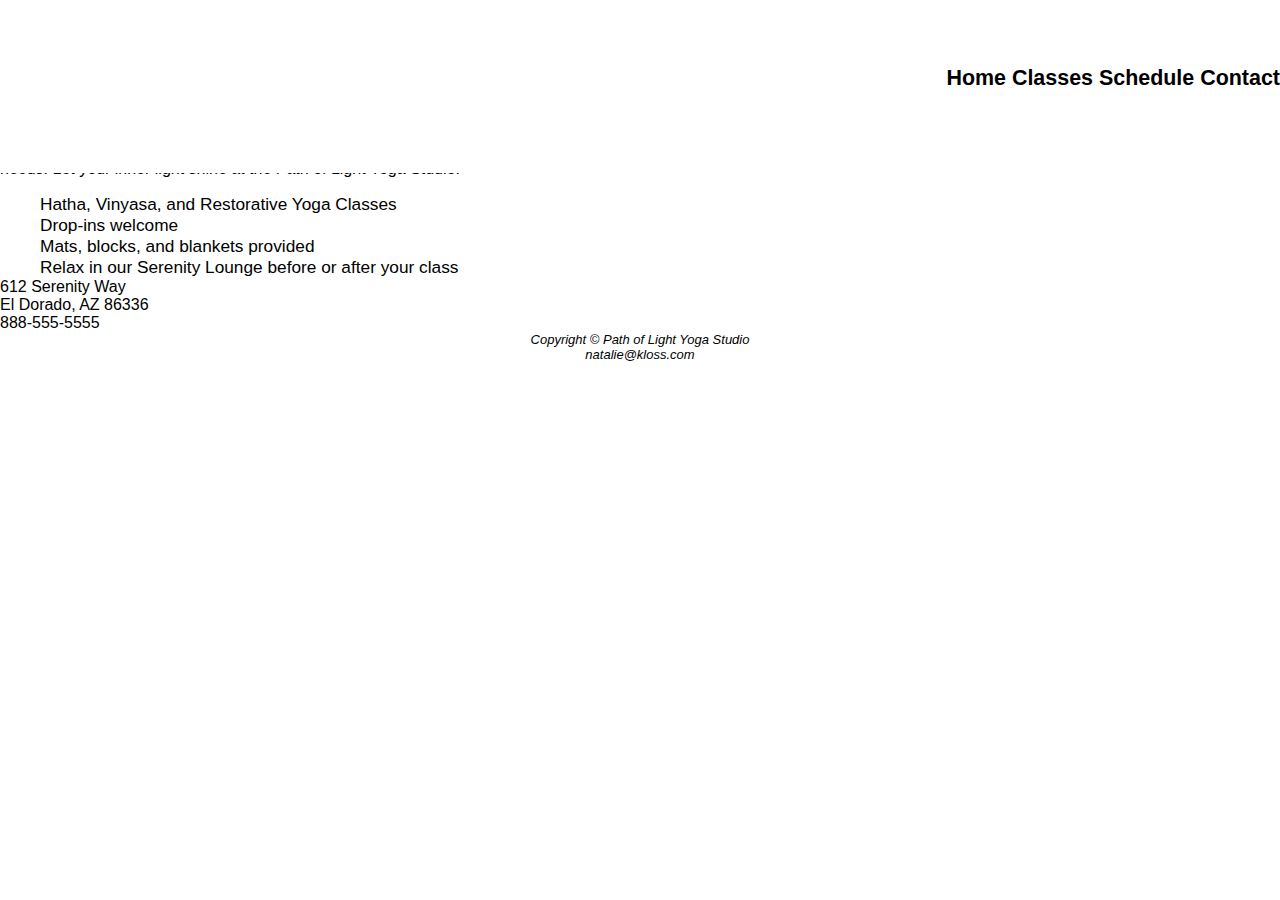
<file: index.html>
<!DOCTYPE html>
<html lang="en">
<head>
    <title>Path of Yoga Studio</title>
    <meta charset="UTF-8">
    <link rel="stylesheet" href="yoga.css">
<h1> Path of Light Yoga Studio
<body>
</html>
 <nav> <h6> Home  Classes Schedule  Contact</nav>
<img source="yogadoor.jpg" align="right" height=" 200" width="500" alt="yoga door">
<h2> Find Your Inner Light </h2>
<p> Path of Light Yoga Studio provides all levels of yoga practice in a tranquil, peaceful environment.
    Whether you are new to yoga or an experienced practitioner, our dedicated instructors can develop a practice
    to meet your needs. Let your inner light shine at the Path of Light Yoga Studio.
<ul> <li>  Hatha, Vinyasa, and Restorative Yoga Classes</li>
<li> Drop-ins welcome </li>
    <li>Mats, blocks, and blankets provided </li>
<li> Relax in our Serenity Lounge before or after your class </li>
</ul>
</body>
612 Serenity Way <div></div>
El Dorado, AZ 86336 <div> </div>
888-555-5555 <div> </div>
<footer> Copyright &copy; Path of Light Yoga Studio <br> natalie@kloss.com </footer>
</file>
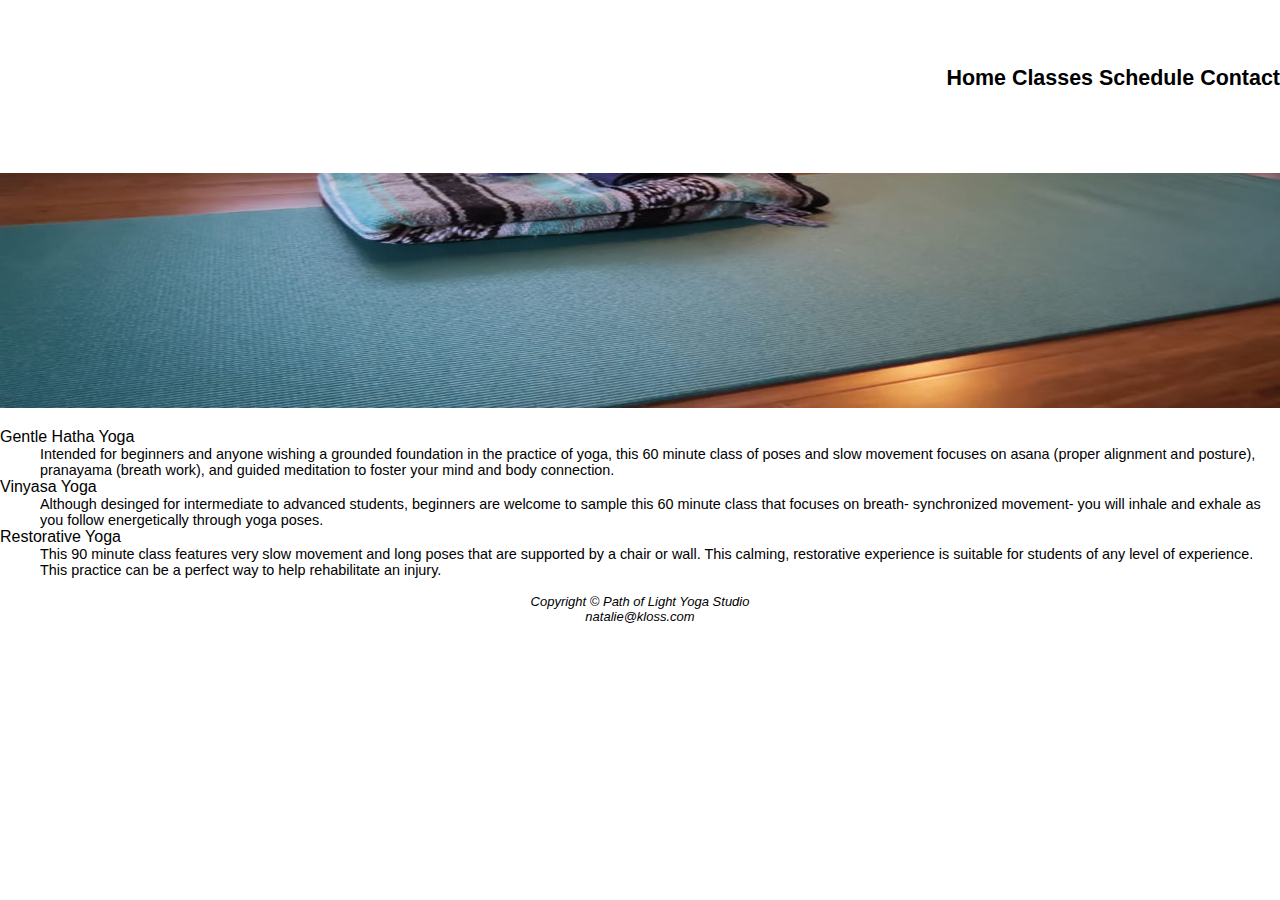
<file: classes.html>
<!DOCTYPE html>
<html lang="en">
<h1> Path of Light Yoga Studio <head>
    <meta charset="UTF-8">
    <title>Path of Yoga Studio: Classes </title>
    <link rel="stylesheet" href="yoga.css">
</head>
<body>
 <nav> <h6> Home  Classes Schedule  Contact</nav>
<h2> Yoga Classes </h2>
 <div> <img src="yogamat.jpg" width="100%" height="300" alt="Yoga Mat" </div>
<dl>
<dt> Gentle Hatha Yoga </dt>
    <dd> Intended for beginners and anyone wishing a grounded foundation in the practice of yoga,
    this 60 minute class of poses and slow movement focuses on asana (proper alignment and posture),
    pranayama (breath work), and guided meditation to foster your mind and body connection. </dd>
    <dt> Vinyasa Yoga </dt>
    <dd> Although desinged for intermediate to advanced students, beginners are welcome to sample
    this 60 minute class that focuses on breath- synchronized movement- you will
    inhale and exhale as you follow energetically through yoga poses.</dd>
<dt> Restorative Yoga </dt>
    <dd> This 90 minute class features very slow movement and long poses that are supported by a chair or wall.
    This calming, restorative experience is suitable for students of any level of experience.
    This practice can be a perfect way to help rehabilitate an injury. </dd>
</dl>
<footer> Copyright &copy; Path of Light Yoga Studio <br> natalie@kloss.com </footer>
</body>
</html>
</file>
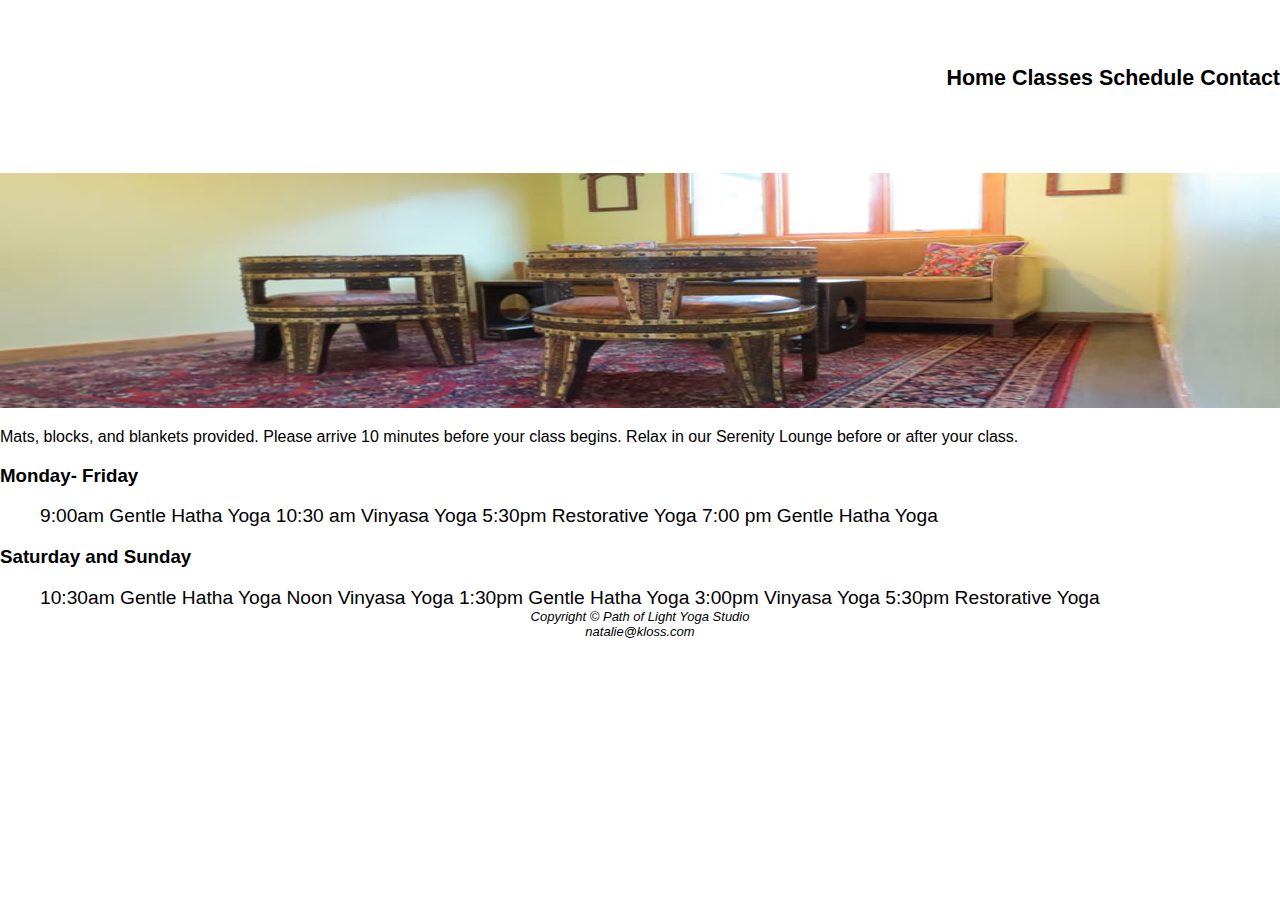
<file: schedule.html>
<!DOCTYPE html>
<html lang="en">
<h1> Path of Light Yoga Studio <head>
  <meta charset="UTF-8">
  <title>Path of Yoga Studio: Schedule </title>
    <link rel="stylesheet" href="yoga.css">
</head>
  <body>
  <nav> <h6> Home  Classes Schedule  Contact</nav>
  <h2> Yoga Schedule </h2>
  <div> <img src="yogalounge.jpg" width="100%" height="300" alt="Yoga Lounge" </div>
 <p> Mats, blocks, and blankets provided. Please arrive 10 minutes before your class begins.
   Relax in our Serenity Lounge before or after your class.</p>
  <h3> Monday- Friday </h3>
  <ul>
    9:00am Gentle Hatha Yoga
    10:30 am Vinyasa Yoga
    5:30pm Restorative Yoga
    7:00 pm Gentle Hatha Yoga
  </ul>
  <h3> Saturday and Sunday</h3>
  <ul>
    10:30am Gentle Hatha Yoga
    Noon Vinyasa Yoga
    1:30pm Gentle Hatha Yoga
    3:00pm Vinyasa Yoga
    5:30pm Restorative Yoga
  </ul>
  <footer> Copyright &copy; Path of Light Yoga Studio <br> natalie@kloss.com </footer>
  </body>
</html>
</file>
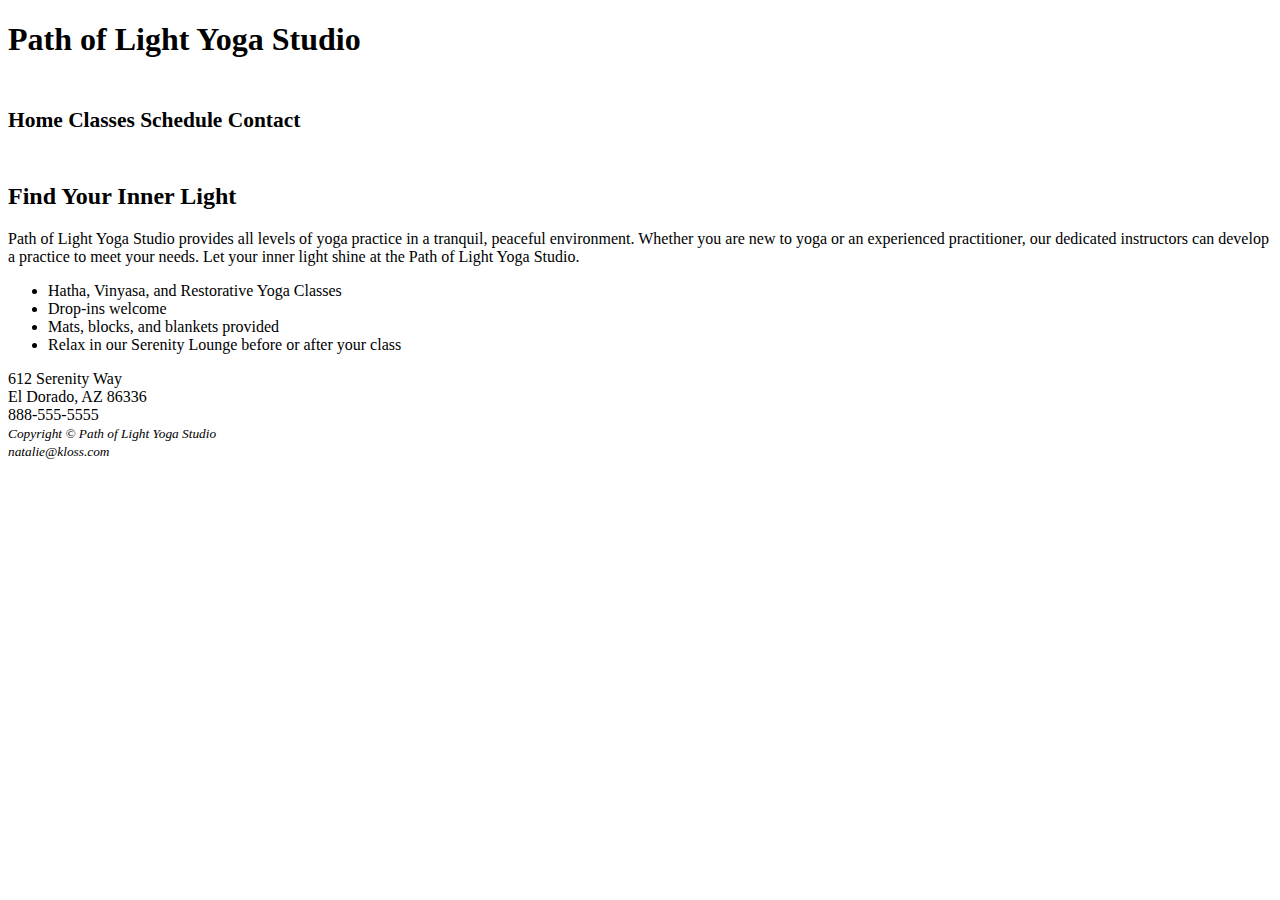
<file: yoga.html>
<!DOCTYPE html>
<html lang="en">
<h1> Path of Light Yoga Studio
    <meta charset="UTF-8">
    <title>Path of Yoga Studio</title>
<body>
</body>
</html>
<b> <nav> <h6> Home  Classes Schedule  Contact</nav></b>
<h2> Find Your Inner Light </h2>
<p> Path of Light Yoga Studio provides all levels of yoga practice in a tranquil, peaceful environment.
    Whether you are new to yoga or an experienced practitioner, our dedicated instructors can develop a practice
    to meet your needs. Let your inner light shine at the Path of Light Yoga Studio.
<ul> <li>  Hatha, Vinyasa, and Restorative Yoga Classes</li>
<li> Drop-ins welcome </li>
    <li>Mats, blocks, and blankets provided </li>
<li> Relax in our Serenity Lounge before or after your class </li>
</ul>
612 Serenity Way <div></div>
El Dorado, AZ 86336 <div> </div>
888-555-5555 <div> </div>
<footer> <small> <i> Copyright &copy; Path of Light Yoga Studio <br> natalie@kloss.com  </i></small> </footer>
</file>
<file: yoga.css>
{ box-sizing: border-box; }
body { background-color:40407A
    color: #40407A;
    font-family: Verdana, Arial, sans-serif;
margin: 0; }
#wrapper { text-align: center;
background-color: #F5F5F5;
padding: 2em; }
header
{ background-color: #40407A;
    color: FFFFFF
    background-image: url("sunset.jpg");
    background-size: 100% 100% ;
background-image: url("lilyheader.jpg");
 margin-top: 50px;
font-size: 90%;
min-height: 200px; }
#home { height: 20vh;
padding-top: 2em;
padding-left: 10%; }
#content { height: 20vh;
padding-top: 2em;
padding-left: 10%; }
nav {text-align: right;
background-color: #FFFFFF;
margin: 0;
padding-top: 0.5em;
padding-bottom: 1em;
padding-right: 0;
position: fixed;
top: 0;
left: 0;
z-index: 9999;
width: 100%;
height: auto; }
ul
{list-style-type: none;
margin: 0;
padding-right: 2em;
font-size: 1.2em; }
nav li
{ display: inline;
padding-left: 2em;
width: 7em; }
a:link { color: #3F2860;
text-color: #FFFFFF; }
a:visited { color: #497777;
text-color: #FFFFFF; }
a:hover { color: #A26100;
text-color: #EDF5F5; }
#mathero {height: 300px;
background-image: url("yogamat.jpg");
background-size: 100% 100%;
background-repeat: no-repeat;
display: block;
padding-bottom: 1em; }
#loungehero { height: 300px;
background-image: url("yogalounge.jpg");
background-size: 100% 100%;
background-repeat: no-repeat;
display: block;
padding-bottom: 1em; }
nav a {text-decoration: none;}
nav ul
{justify-content: flex-end; }
h2 { margin: 0; }
footer
 { font-size: small;
font-style: italic;
text-align: center;
clear: right; }
li { font-size: 90%; }
dd { font-size: 90%; }
</file>
